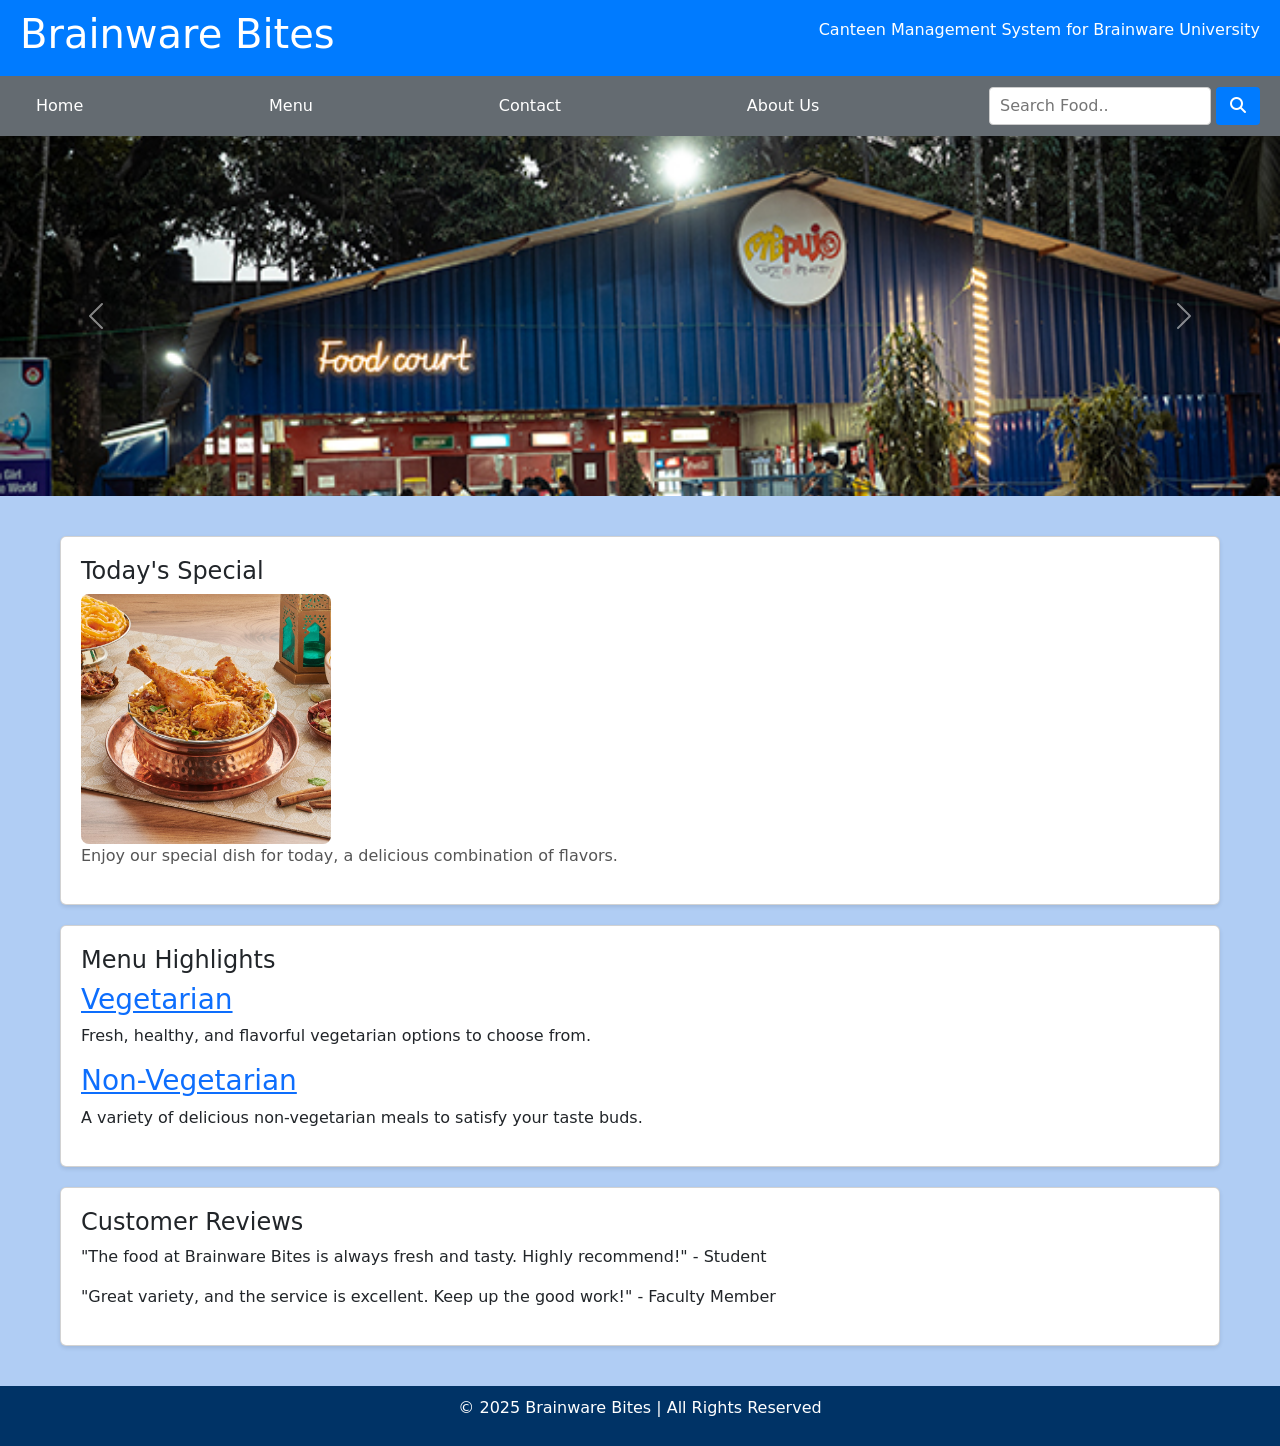
<file: index.html>
<!DOCTYPE html>
<html lang="en">
<head>
    <meta charset="UTF-8">
    <meta name="viewport" content="width=device-width, initial-scale=1.0">
    <meta name="description" content="Brainware Bites - Canteen Management System for Brainware University">
    <title>Brainware Bites</title>
    <link rel="icon" href="/favicon.ico">
    <link rel="stylesheet" href="styles.css">
    <link rel="stylesheet" href="https://cdnjs.cloudflare.com/ajax/libs/font-awesome/6.5.0/css/all.min.css">
    <link href="https://cdn.jsdelivr.net/npm/bootstrap@5.3.5/dist/css/bootstrap.min.css" rel="stylesheet" integrity="sha384-SgOJa3DmI69IUzQ2PVdRZhwQ+dy64/BUtbMJw1MZ8t5HZApcHrRKUc4W0kG879m7" crossorigin="anonymous">
    <script src="https://cdn.jsdelivr.net/npm/bootstrap@5.3.5/dist/js/bootstrap.bundle.min.js" integrity="sha384-k6d4wzSIapyDyv1kpU366/PK5hCdSbCRGRCMv+eplOQJWyd1fbcAu9OCUj5zNLiq" crossorigin="anonymous"></script>
  </head>
</head>
<body >
    <div>
        <header>
            <h1>Brainware Bites</h1>
            <p>Canteen Management System for Brainware University</p>
        </header>
    </div>
    

    <nav>
        <a href="index.html">Home</a>
        <a href="index(try Non Veg).html">Menu</a>
        <a href="contact.html">Contact</a>
        <a href="about.html">About Us</a>
        <div class="search-container">
            <!-- <form action="/action_page.php"> -->
              <input type="text" placeholder="Search Food.." name="search">
              <button type="submit" id="btn"><i class="fas fa-search"></i></button>
            </form>
          </div>
    </nav>

    <div class="mycarousel">
        <div id="carouselExample" class="carousel slide">
            <div class="carousel-inner">
              <div class="carousel-item active">
                <img src="foodcourt1.jpg" class="d-block w-100" alt="...">
              </div>
              <div class="carousel-item">
                <img src="pic1.jpg" class="d-block w-100" alt="...">
              </div>
              <div class="carousel-item">
                <img src="pic2.jpg" class="d-block w-100" alt="...">
              </div>
            </div>
            <button class="carousel-control-prev" type="button" data-bs-target="#carouselExample" data-bs-slide="prev">
              <span class="carousel-control-prev-icon" aria-hidden="true"></span>
              <span class="visually-hidden">Previous</span>
            </button>
            <button class="carousel-control-next" type="button" data-bs-target="#carouselExample" data-bs-slide="next">
              <span class="carousel-control-next-icon" aria-hidden="true"></span>
              <span class="visually-hidden">Next</span>
            </button>
          </div>
    </div>
    

    <main>
        <div class="content">
            <section class="card">
                <h2 class="card-title">Today's Special</h2>
                <img src="spcl.jpg" alt="Special Dish" id="special">
                <p class="card-description">Enjoy our special dish for today, a delicious combination of flavors.</p>
            </section>

            <section class="card">
                <h2 class="card-title">Menu Highlights</h2>
                <div>
                    <h3><a href="index(try veg).html">Vegetarian</a></h3>
                    <p>Fresh, healthy, and flavorful vegetarian options to choose from.</p>
                </div>
                <div>
                    <h3><a href="index(try Non Veg).html">Non-Vegetarian</a></h3>
                    <p>A variety of delicious non-vegetarian meals to satisfy your taste buds.</p>
                </div>
            </section>

            <section class="card">
                <h2 class="card-title">Customer Reviews</h2>
                <p>"The food at Brainware Bites is always fresh and tasty. Highly recommend!" - Student</p>
                <p>"Great variety, and the service is excellent. Keep up the good work!" - Faculty Member</p>
            </section>
        </div>
    </main>

    <footer>
        <p>&copy; 2025 Brainware Bites | All Rights Reserved</p>
    </footer>

</body>
</html>
</file>
<file: styles.css>
body {
    /* background-image: url(bwu.jpg); */
    
    background-repeat: no-repeat;
    margin-top: 100px;
    padding-top: 100px;
    font-family: Arial, sans-serif;
    margin: 0;
    padding: 0;
    background-color: #92b1e3;
    color: #333;
}

header {
/* Replace 'your-image-path.jpg' with the actual path or URL of your image */
    background-size: cover;
    object-fit: cover ; /* Ensures the image covers the entire header without stretching */
    background-repeat: no-repeat; /* Prevents the image from repeating */
    background-position: center; /* Centers the image */
    overflow: hidden; /* Clear floats */
    padding: 10px 20px;
    display: flex;
    align-items: center;
    justify-content: space-between;
    color: white;
}

header {
    background-color: #007bff; /* Blue background */
    color: white;
    padding: 10px 20px;
    text-align: center;
}

nav {
    background-color: #646b71; /* Dark background for nav bar */
    overflow: hidden; /* Clear floats */
    padding: 10px 20px;
    display: flex; /* Flexbox for layout */
    align-items: center; /* Center alignment */
    justify-content: space-between; /* Space between items */
}

nav a {
    color: white;
    text-decoration: none; /* Remove underline */
    padding: 8px 16px;
    display: inline-block;
    transition: background-color 0.3s; /* Add smooth hover effect */
}

nav a:hover {
    background-color: #575757; /* Darker hover effect */
    border-radius: 4px; /* Rounded corners on hover */
}

.search-container {
    display: flex;
    align-items: center;
}

.search-container input[type="text"] {
    padding: 6px 10px;
    margin-right: 5px;
    border: 1px solid #ccc; /* Light border for input box */
    border-radius: 4px;
    font-size: 16px;
}

.search-container button {
    background-color: #007bff; /* Green button */
    color: white;
    border: none;
    padding: 7px 14px;
    cursor: pointer;
    border-radius: 4px;
    font-size: 16px;
    transition: background-color 0.3s;
}

.search-container button:hover {
    background-color: #45a049; /* Darker green on hover */
}

.mycarousel img{
    width: 100%;

    height: 40vh;
    object-fit: cover;
}

main {
    padding: 20px;
    background-color: #b0cdf4;
}
#special{
    height: 250px;
    width: 250px;
}

footer {
    text-align: center;
    padding: 10px;
    background-color: #003366; /* Deep blue for footer */
    color: white;
    /* position: fixed; */
    width: 100%;
    bottom: 0;
}

.content {
    max-width: 1200px;
    margin: 0 auto;
}

.card {
    background-color: rgb(28, 117, 190);
    box-shadow: 0 2px 4px rgba(0, 0, 0, 0.1);
    margin: 20px;
    padding: 20px;
    border-radius: 8px;
    border: 1px solid #007bff; /* Border color matching header */
}

.card img {
    max-width: 100%;
    border-radius: 8px;
}

.card-title {
    font-size: 1.5rem;
    margin-bottom: 10px;
    color: #007bff; /* Blue color for the card title */
}

.card-description {
    color: #555;
}

.card h3 {
    color: #0056b3; /* Darker blue for section titles */
}

.content {
    max-width: 1200px;
    margin: 0 auto;
}

.card {
    background-color: rgb(140, 199, 226);
    box-shadow: 0 2px 4px rgba(0, 0, 0, 0.1);
    margin: 20px;
    padding: 20px;
    border-radius: 8px;
    border: 1px solid #007bff; /* Border color matching header */
}

.card img {
    max-width: 100%;
    border-radius: 8px;
}

.card-title {
    font-size: 1.5rem;
    margin-bottom: 10px;
    color: #3b1bc5; /* Blue color for the card title */
}

.card-description {
    color: #555;
}

.card-about-us{
    background-color: white;
    box-shadow: 0 2px 4px rgba(0, 0, 0, 0.1);
    margin: 20px;
    padding: 20px;
    border-radius: 8px;
    border: 1px solid #007bff;
}
.card h3 {
    color: #0056b3; /* Darker blue for section titles */
}
.feedback-form input,
.feedback-form textarea {
    width: 100%;
    padding: 10px;
    margin-top: 4px;
    margin-bottom: 12px;
    border: 1px solid #ccc;
    border-radius: 4px;
    font-family: inherit;
}

.feedback-form label {
    font-weight: bold;
    display: block;
    margin-top: 10px;
}

.feedback-form .btn {
    background-color: #3b1bc5;
    color: white;
    padding: 10px 16px;
    border: none;
    border-radius: 4px;
    cursor: pointer;
}

.feedback-form .btn:hover {
    background-color: #905fe0;
}
.about-us {
    text-align: center;
    padding: 20px;
}

.logo {
    display: block;
    margin: 0 auto 15px auto; /* center horizontally and add bottom space */
    width: 120px;
    height: auto;

}

.about-text {
    font-size: 1.1rem;
    color: #333;
    line-height: 1.5;
    font-style: italic;
    max-width: 1050px;
    text-align: center;
    margin: 0 auto;
}
.addrs-info {
    background-color: #f8f9fa;
    padding: 30px;
    border-radius: 10px;
    box-shadow: 0 2px 8px rgba(0, 0, 0, 0.1);
    margin: 30px auto;
    max-width: 900px;
    font-family: Arial, sans-serif;
  }
  
  .addrs-info h3 {
    color: #007bff;
    margin-bottom: 20px;
    text-align: center;
  }
  
  .addrs-info ul {
    list-style: none;
    padding: 0;
    margin: 0;
  }
  
  .addrs-info li {
    margin-bottom: 15px;
    padding-left: 20px;
    position: relative;
    color: #333;
  }
  
  .addrs-info li span {
    font-weight: bold;
    display: block;
    margin-bottom: 5px;
    color: #0056b3;
  }
  
  .addrs-info li a {
    color: #007bff;
    text-decoration: none;
  }
  
  .addrs-info li a:hover {
    text-decoration: underline;
  }
  
  .addrs-info .gmap {
    margin-top: 20px;
    border-radius: 10px;
    overflow: hidden;
  }
  
  .addrs-info p {
    margin: 0;
    font-size: 0.95rem;
  }
  .food-options {
    display: flex;
    justify-content: space-around;
    flex-wrap: wrap;
    gap: 20px;
    margin-top: 20px;
  }
  
  .food-card {
    background-color: #fff;
    border: 1px solid #007bff;
    border-radius: 10px;
    padding: 15px;
    text-align: center;
    width: 260px;
    box-shadow: 0 2px 6px rgba(0, 0, 0, 0.1);
  }
  
  .food-card img {
    width: 100%;
    height: auto;
    border-radius: 8px;
  }
  
  .food-card h3 {
    color: #007bff;
    margin: 10px 0 5px;
  }
  
  .food-card p {
    font-size: 0.95rem;
    color: #555;
  }
  
  .food-card .btn {
    background-color: #007bff;
    color: white;
    padding: 8px 15px;
    border: none;
    border-radius: 5px;
    cursor: pointer;
    margin-top: 10px;
  }
  
  .food-card .btn:hover {
    background-color: #0056b3;
  }
</file>
